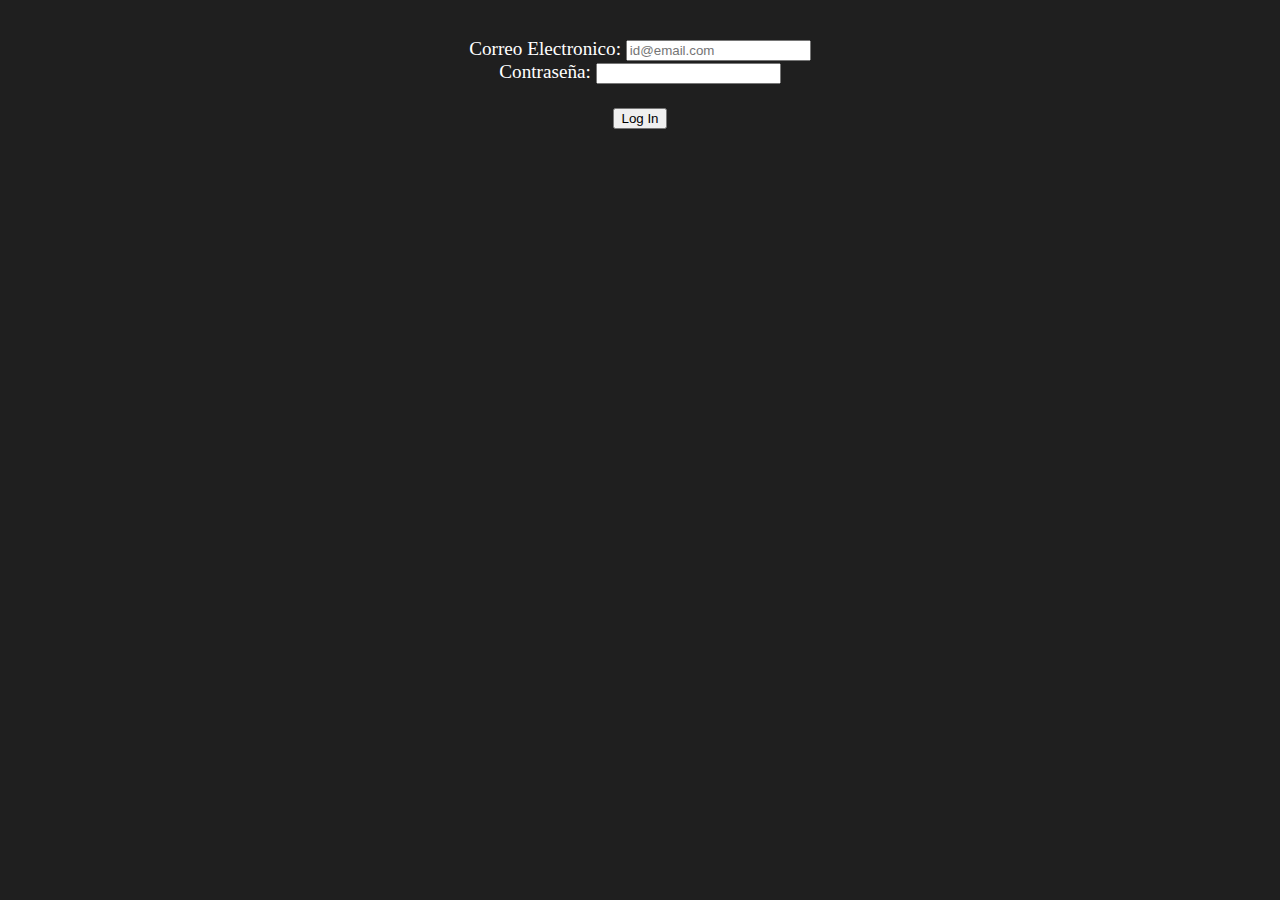
<file: target/Taller3-Frederick-1.0-SNAPSHOT/index.html>
<!DOCTYPE html>
<html lang="en">

    <head>
        <link rel="stylesheet" href="./style.css">
        <meta charset="UTF-8">
        <title>4Patas-</title>
    </head>

    <body class="fondo">

    <form action="hello-servlet" method="post">
        Correo Electronico: <input type="email" name="emailInput" placeholder="id@email.com" class="med">
        <br>
        Contraseña: <input type="password" name="passwordInput" class="med">
        <br><br>
        <input type="submit" value="Log In">
    </form>

    </body>

</html>
</file>
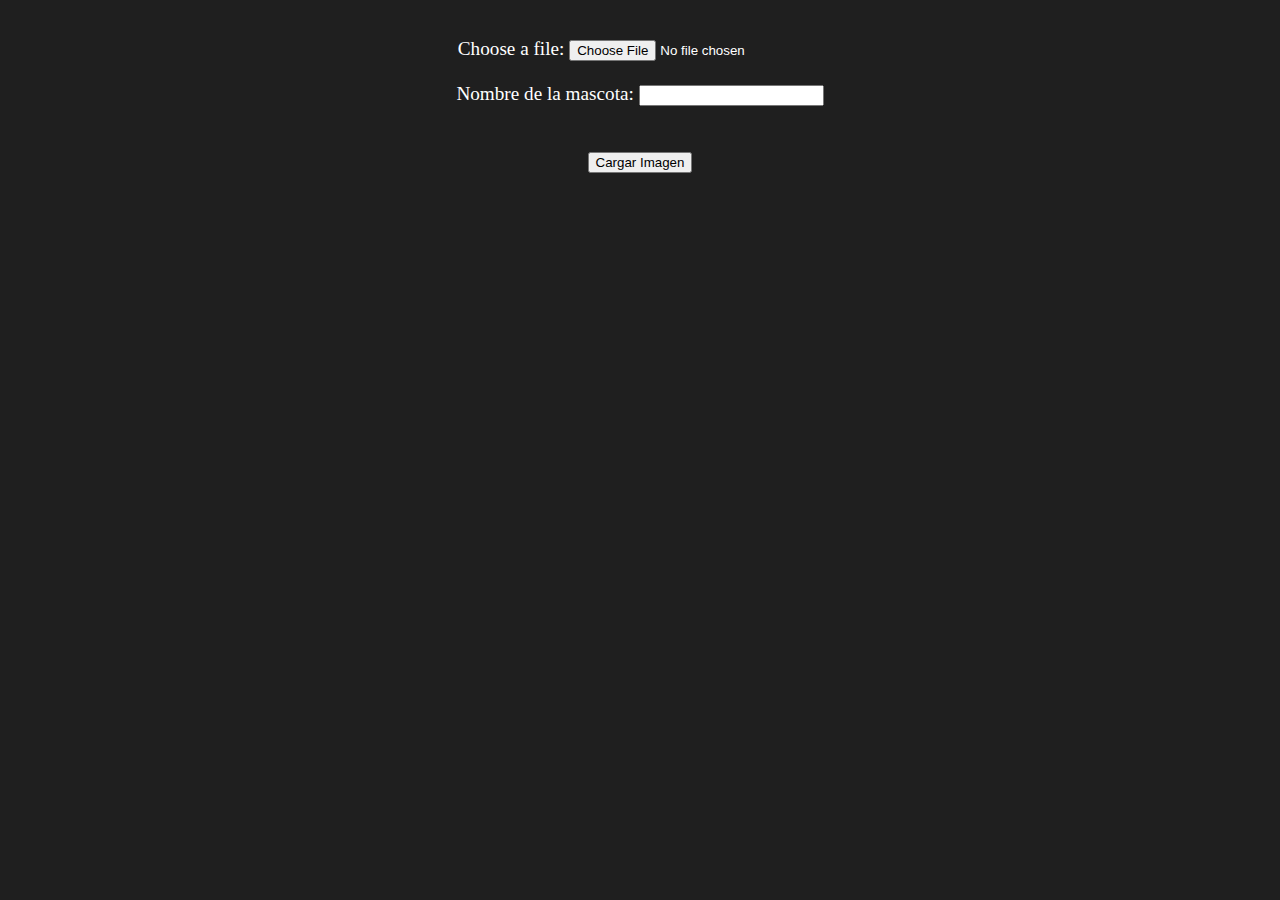
<file: target/Taller3-Frederick-1.0-SNAPSHOT/owner-page.html>
<!DOCTYPE html>
<html lang="en">

    <head>

        <link rel="stylesheet" href="./style.css">
        <meta charset="UTF-8">
        <title>Owner Page</title>

    </head>
    <body>

    <form method="post" action="multipartServlet" enctype="multipart/form-data">

        Choose a file: <input type="file" name="multipartServlet">
        <br><br>
        Nombre de la mascota: <input type="text" name="petName" id="nombrePet">
        <br><br><br>
        <input type="submit" value="Cargar Imagen">

    </form>

    </body>

</html>
</file>
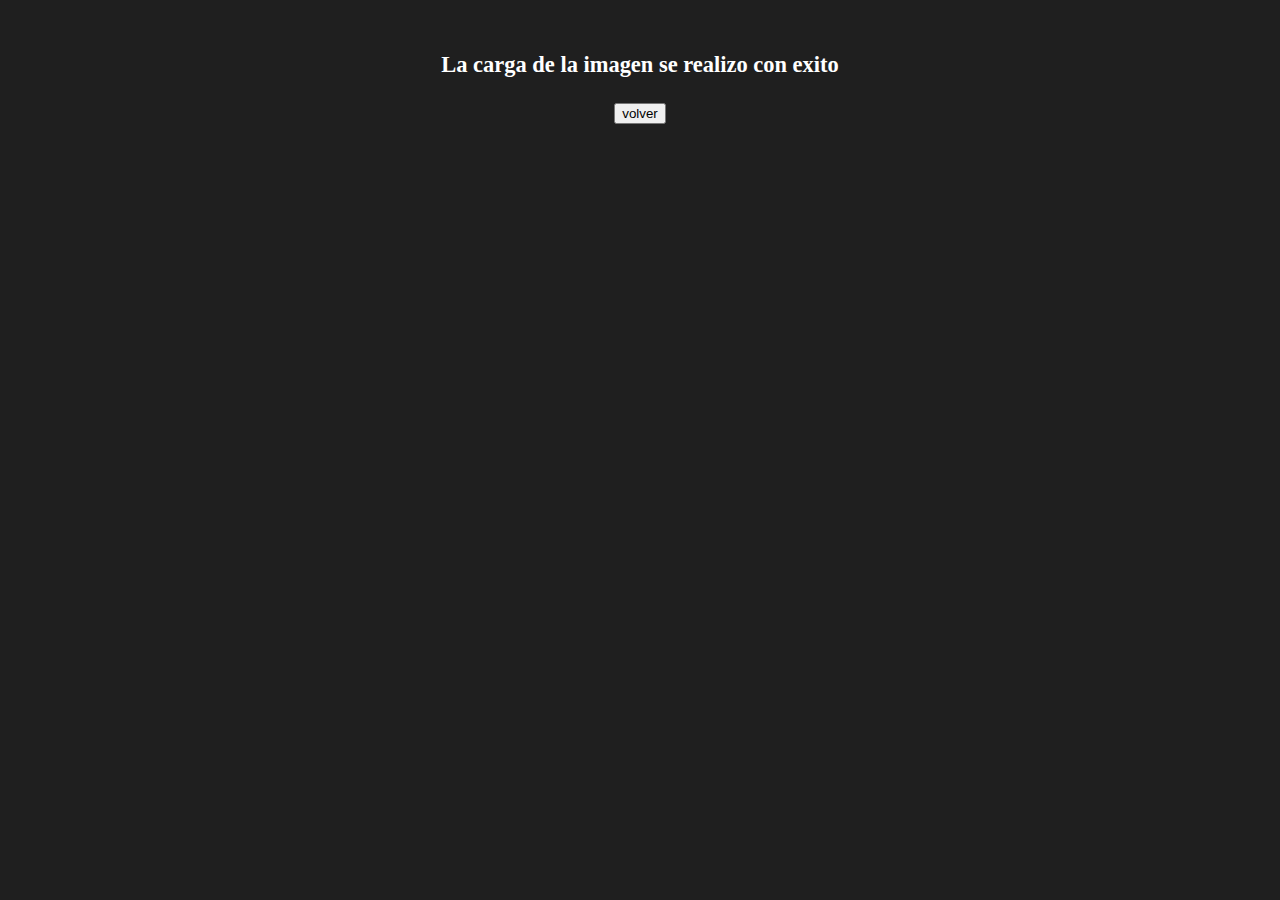
<file: target/Taller3-Frederick-1.0-SNAPSHOT/successfully.html>
<!DOCTYPE html>
<html lang="en">
    <head>
        <meta charset="UTF-8">
        <title>Vuelva</title>
        <link rel="stylesheet" href="./style.css">
    </head>
    <body>
        <form method="get" action="hello-servlet" enctype="multipart/form-data">

            <h3>La carga de la imagen se realizo con exito</h3>
            <input type="submit" value="volver">

        </form>



    </body>
</html>
</file>
<file: target/Taller3-Frederick-1.0-SNAPSHOT/style.css>
html{
    background-color: rgb(31, 31, 31);
    color: white;
    padding-top: 30px; padding-left: 10px; padding-right: 10px;
    font-size: larger;
    text-align: center;
}

index.med{
    font-size: 60px;
}
th{
    border: 1px solid; border-color: gold; padding: 5px;
}
table{
    border: 1px solid gold; border-collapse: collapse;
}
</file>
